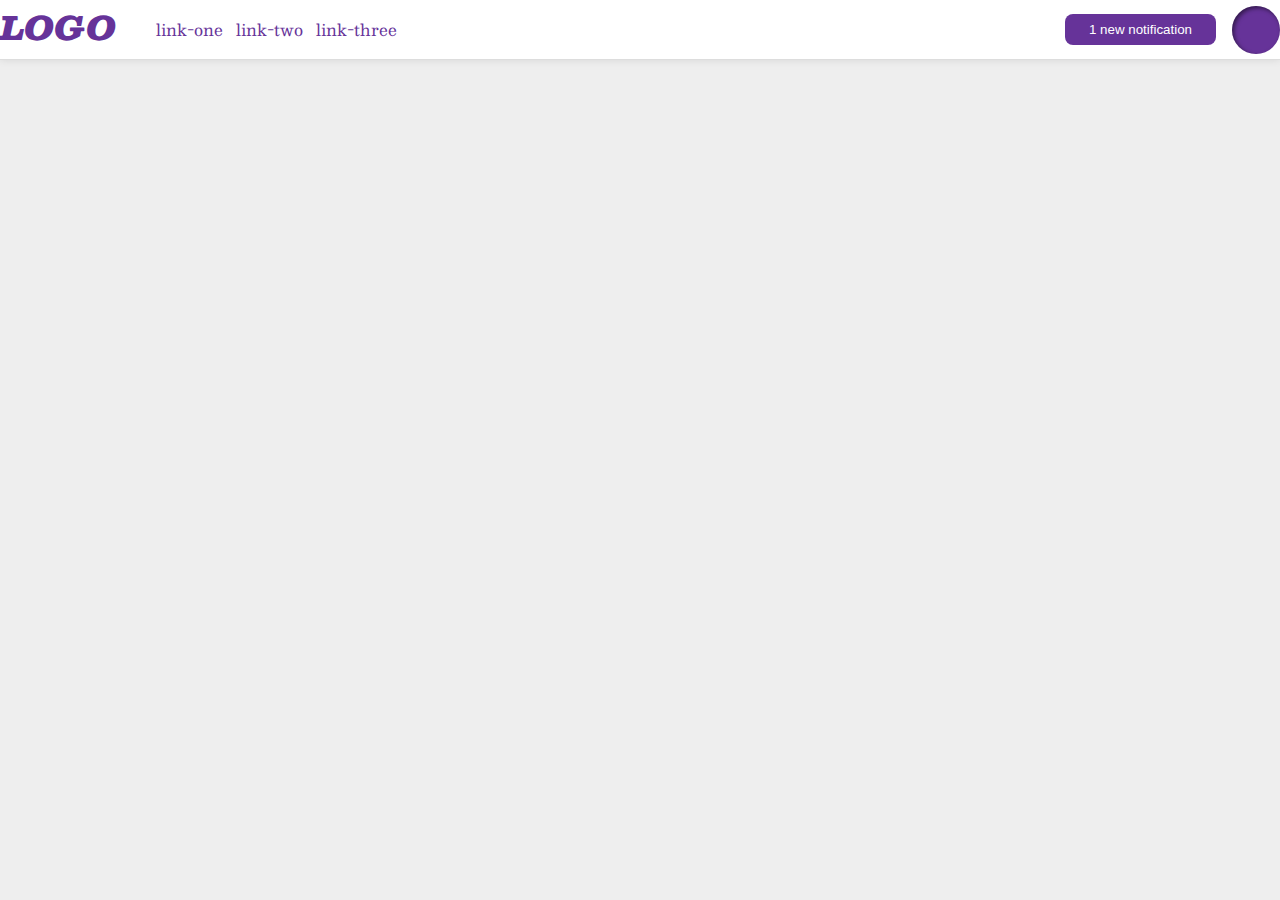
<file: flex/03-flex-header-2/index.html>
<!DOCTYPE html>
<html lang="en">
  <head>
    <meta charset="UTF-8">
    <meta http-equiv="X-UA-Compatible" content="IE=edge">
    <meta name="viewport" content="width=device-width, initial-scale=1.0">
    <title>Flex Header 2</title>
    <link rel="stylesheet" href="style.css">
  </head>

  <body>
    <div class="header">

      <div class="logo">
        LOGO
      </div>

      <div class="links-lhs">
        <ul class="links">
          <li><a href="https://google.com">link-one</a></li>
          <li><a href="https://google.com">link-two</a></li>
          <li><a href="https://google.com">link-three</a></li>
        </ul>
      </div>

      <div class="rhs">
        <button class="notifications">
          1 new notification
        </button>
        <div class="profile-image"></div>
      </div>

    </div>

  </body>
  
</html>
</file>
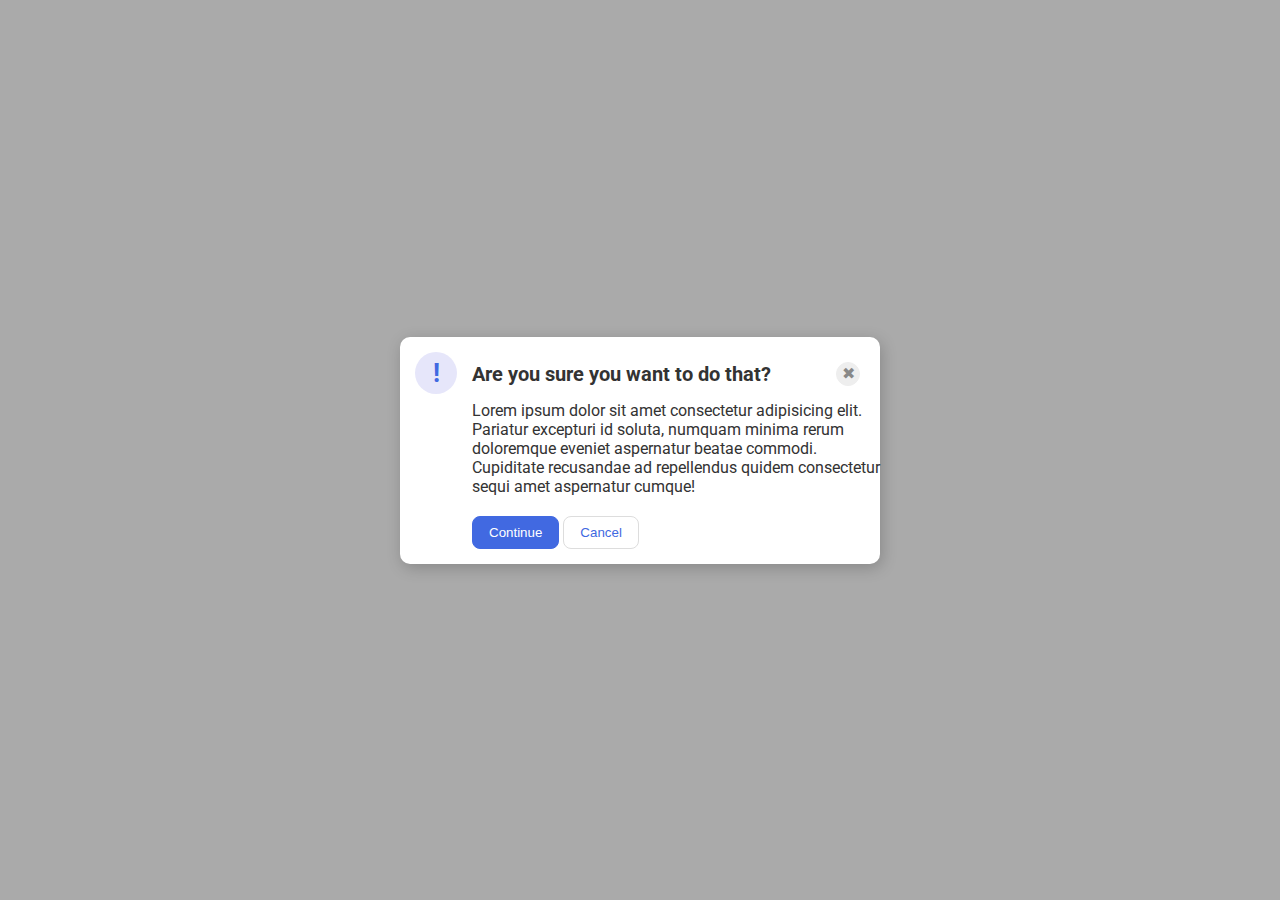
<file: flex/05-flex-modal/index.html>
<!DOCTYPE html>
<html lang="en">

  <head>

    <meta charset="UTF-8">
    <meta http-equiv="X-UA-Compatible" content="IE=edge">
    <meta name="viewport" content="width=device-width, initial-scale=1.0">
    <link rel="stylesheet" href="style.css">
    <title>Modal</title>

  </head>

  <body>

    <div class="modal">
      
      <div class="LHS">
        <div class="icon">!</div>
      </div>
      
      <div class="RHS">
        <div class="header-container">
          <div class="header">Are you sure you want to do that?</div>
          <button class="close-button">✖</button>
        </div>
        
        <div class="text">Lorem ipsum dolor sit amet consectetur adipisicing elit. Pariatur excepturi id soluta, numquam minima rerum doloremque eveniet aspernatur beatae commodi. Cupiditate recusandae ad repellendus quidem consectetur sequi amet aspernatur cumque!</div>

        <div class="footer-container">
          <button class="continue">Continue</button>
          <button class="cancel">Cancel</button>
        </div>
        
      </div>

    </div>
    
  </body>

</html>
</file>
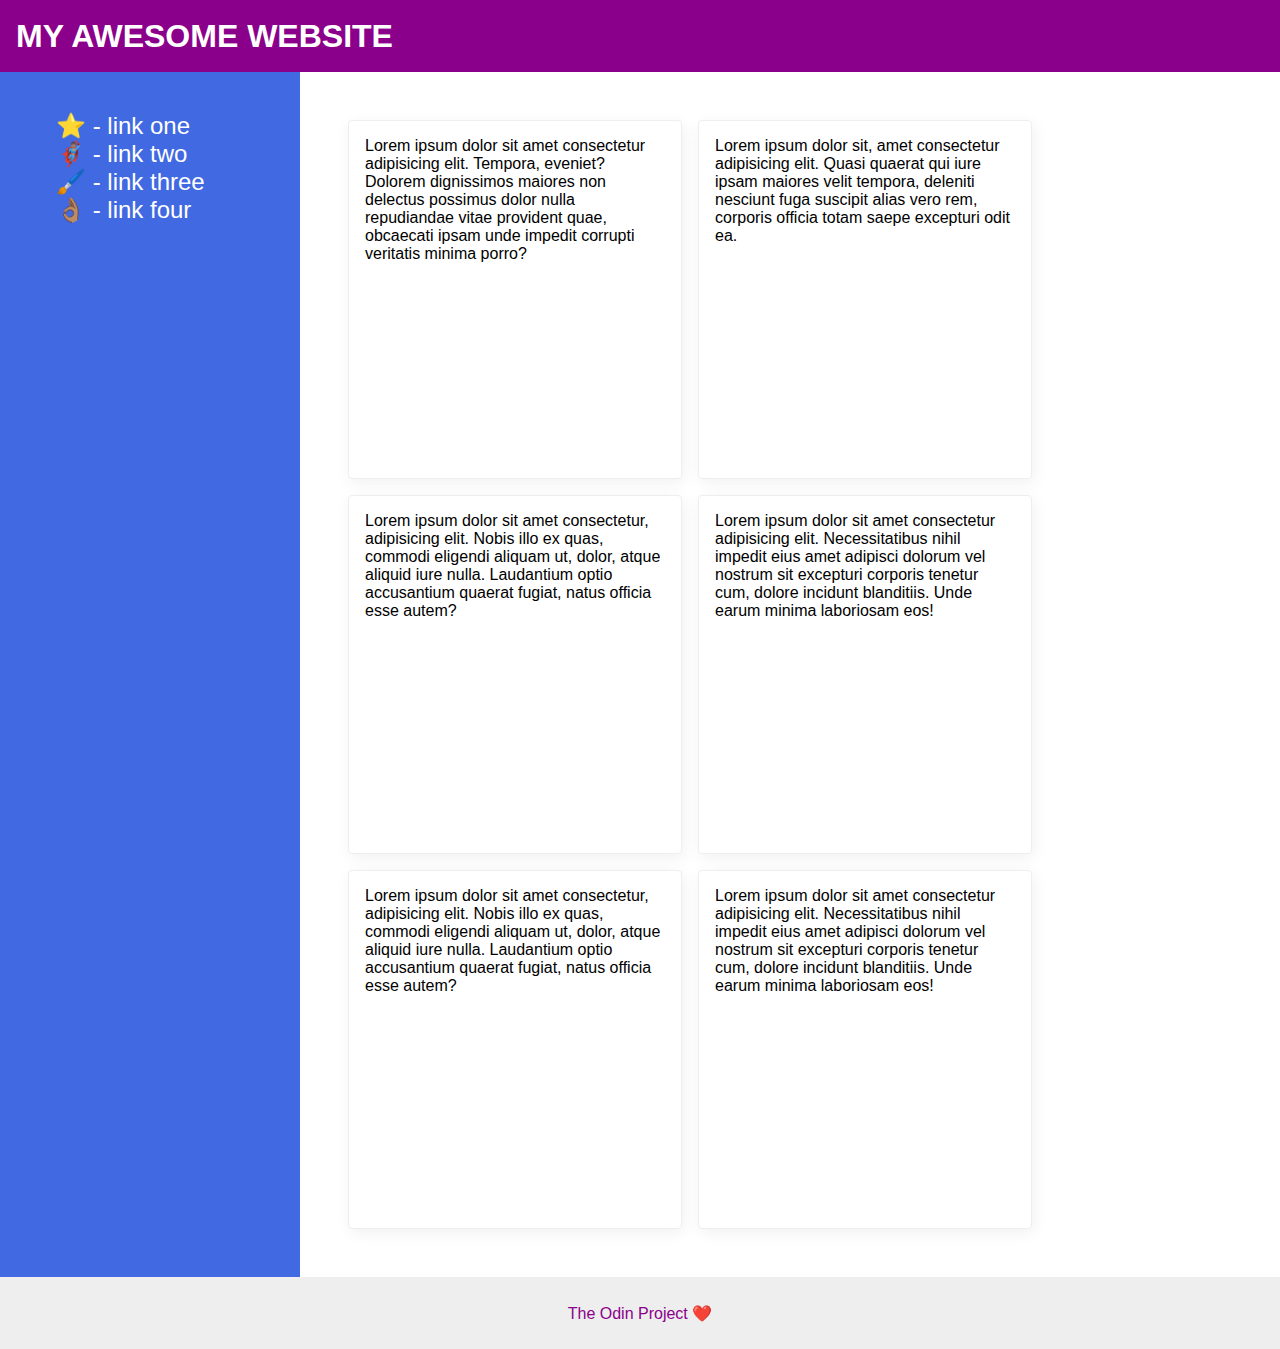
<file: flex/07-flex-layout-2/index.html>
<!DOCTYPE html>
<html lang="en">
  <head>
    <meta charset="UTF-8">
    <meta http-equiv="X-UA-Compatible" content="IE=edge">
    <meta name="viewport" content="width=device-width, initial-scale=1.0">
    <title>The Holy Grail</title>
    <link rel="stylesheet" href="style.css">
  </head>
  <body>
    <div class="header">
      MY AWESOME WEBSITE
    </div>
    
    <div class="content">
      <div class="sidebar">
        <ul>
          <li><a href="#">⭐ - link one</a></li>
          <li><a href="#">🦸🏽‍♂️ - link two</a></li>
          <li><a href="#">🖌️ - link three</a></li>
          <li><a href="#">👌🏽 - link four</a></li>
        </ul>
      </div>
  
      <div class="card-grid">
        <div class="card">Lorem ipsum dolor sit amet consectetur adipisicing elit. Tempora, eveniet? Dolorem dignissimos maiores non delectus possimus dolor nulla repudiandae vitae provident quae, obcaecati ipsam unde impedit corrupti veritatis minima porro?</div>
        <div class="card">Lorem ipsum dolor sit, amet consectetur adipisicing elit. Quasi quaerat qui iure ipsam maiores velit tempora, deleniti nesciunt fuga suscipit alias vero rem, corporis officia totam saepe excepturi odit ea.</div>
        <div class="card">Lorem ipsum dolor sit amet consectetur, adipisicing elit. Nobis illo ex quas, commodi eligendi aliquam ut, dolor, atque aliquid iure nulla. Laudantium optio accusantium quaerat fugiat, natus officia esse autem?</div>
        <div class="card">Lorem ipsum dolor sit amet consectetur adipisicing elit. Necessitatibus nihil impedit eius amet adipisci dolorum vel nostrum sit excepturi corporis tenetur cum, dolore incidunt blanditiis. Unde earum minima laboriosam eos!</div>
        <div class="card">Lorem ipsum dolor sit amet consectetur, adipisicing elit. Nobis illo ex quas, commodi eligendi aliquam ut, dolor, atque aliquid iure nulla. Laudantium optio accusantium quaerat fugiat, natus officia esse autem?</div>
        <div class="card">Lorem ipsum dolor sit amet consectetur adipisicing elit. Necessitatibus nihil impedit eius amet adipisci dolorum vel nostrum sit excepturi corporis tenetur cum, dolore incidunt blanditiis. Unde earum minima laboriosam eos!</div>
      </div>
    </div>
      <!-- 
      1. Work on organizing cards into a container. 
      2. Create a container for sidebar-container & cards-container. 
      3. Add properties to the container -> display: flex; flex: 1; justify-content: center; -->
        
    <div class="footer">
      The Odin Project ❤️
    </div>
  </body>
</html>
</file>
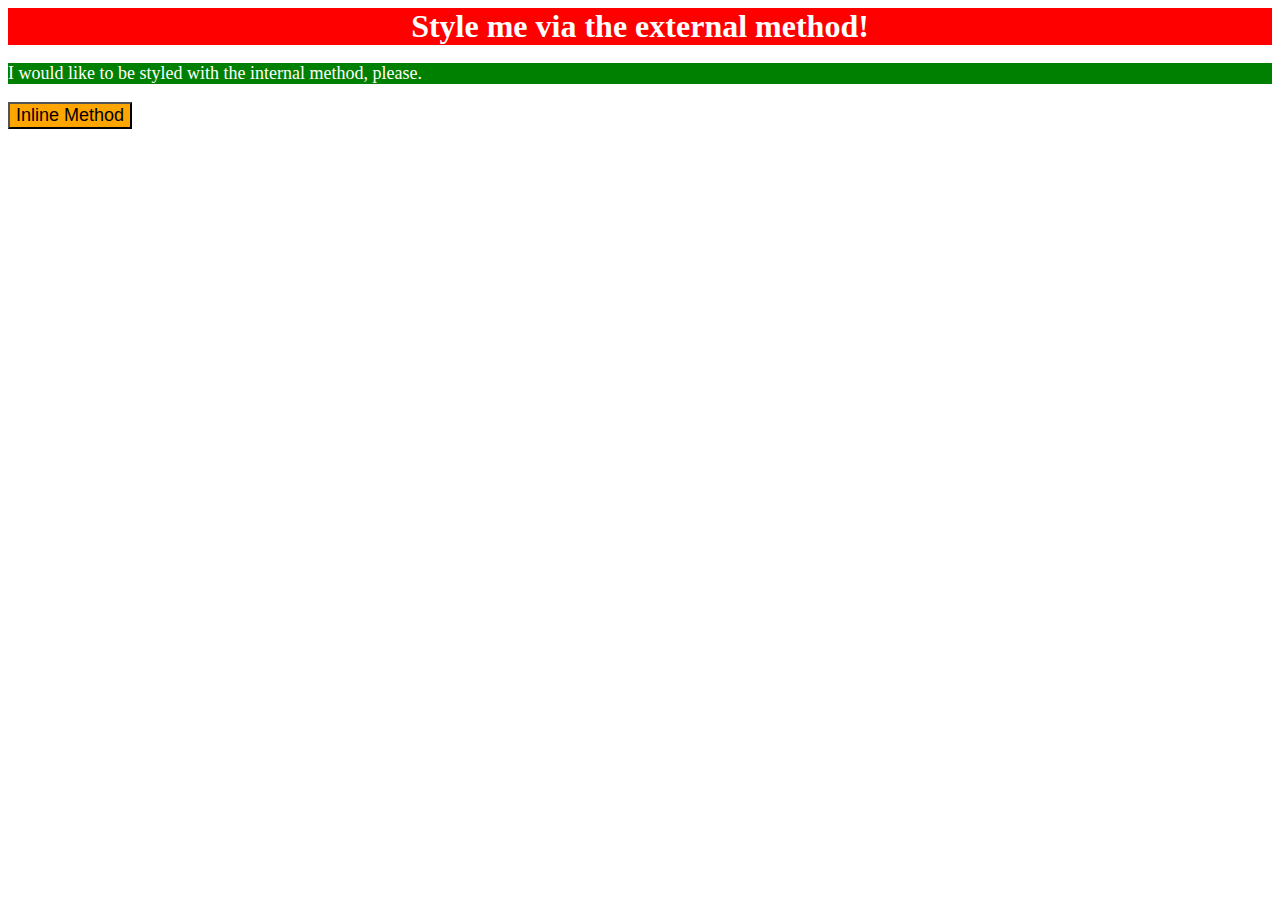
<file: foundations/01-css-methods/index.html>
<!DOCTYPE html>
<html lang="en">

  <head>
    <meta charset="UTF-8">
    <meta http-equiv="X-UA-Compatible" content="IE=edge">
    <meta name="viewport" content="width=device-width, initial-scale=1.0">
    <link rel="stylesheet" href="./style.css">
    <title>Methods for Adding CSS</title>
    <style>

      p {
        background-color: green;
        color: white;
        font-size: 18px;
      }

    </style>
  </head>

  <body>
    <div>Style me via the external method!</div>
    <p>I would like to be styled with the internal method, please.</p>
    <button style="background-color: orange; font-size: 18px;">Inline Method</button>
  </body>

</html>
</file>
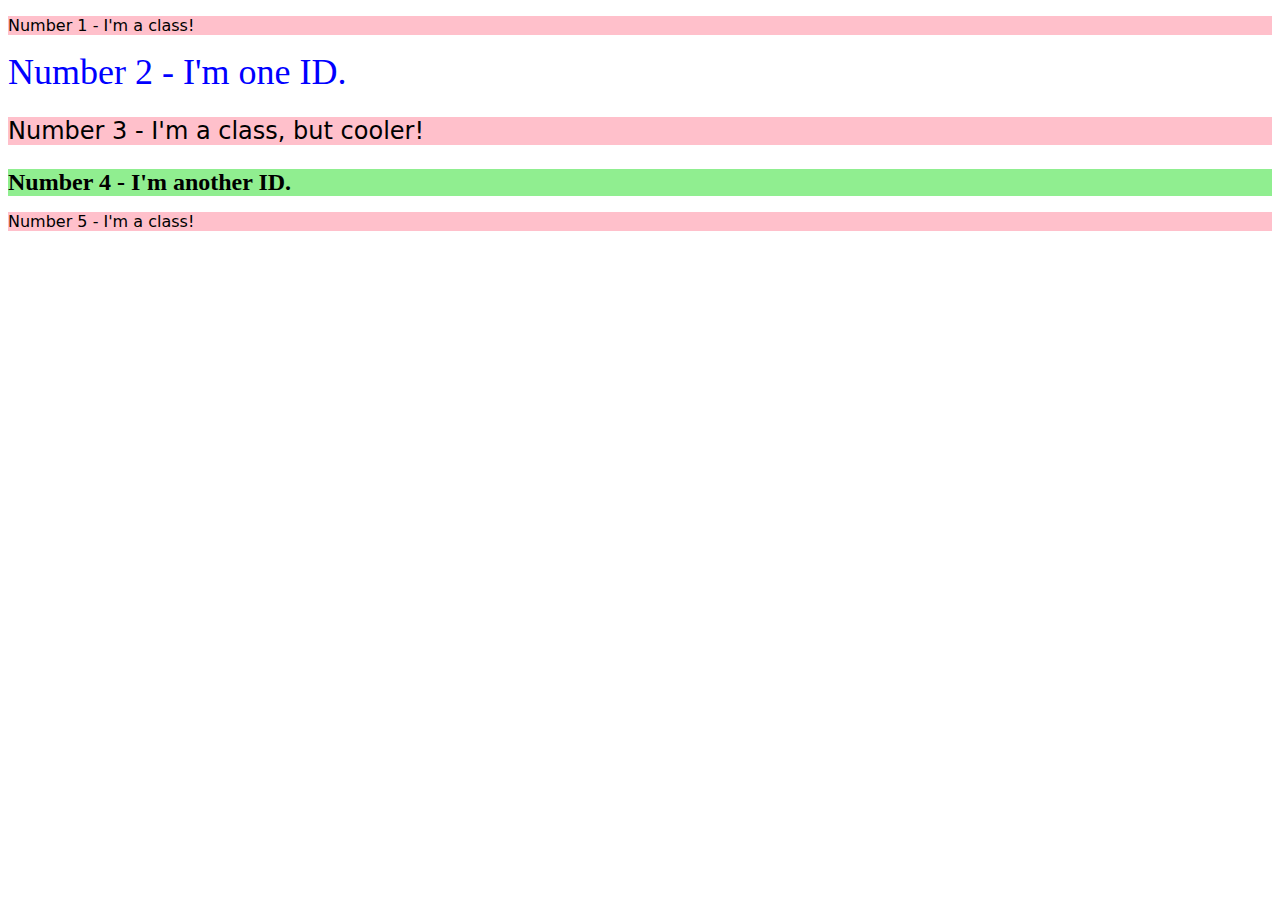
<file: foundations/02-class-id-selectors/index.html>
<!DOCTYPE html>
<html lang="en">
  <head>
    <meta charset="UTF-8">
    <meta http-equiv="X-UA-Compatible" content="IE=edge">
    <meta name="viewport" content="width=device-width, initial-scale=1.0">
    <title>Class and ID Selectors</title>
    <link rel="stylesheet" href="style.css">
  </head>
  <body>
    <p class="odd-number">Number 1 - I'm a class!</p>
    <div id="id-2">Number 2 - I'm one ID.</div>
    <p class="odd-number font-px">Number 3 - I'm a class, but cooler!</p>
    <div id="id-4" class="font-px">Number 4 - I'm another ID.</div>
    <p class="odd-number">Number 5 - I'm a class!</p>
  </body>
</html>
</file>
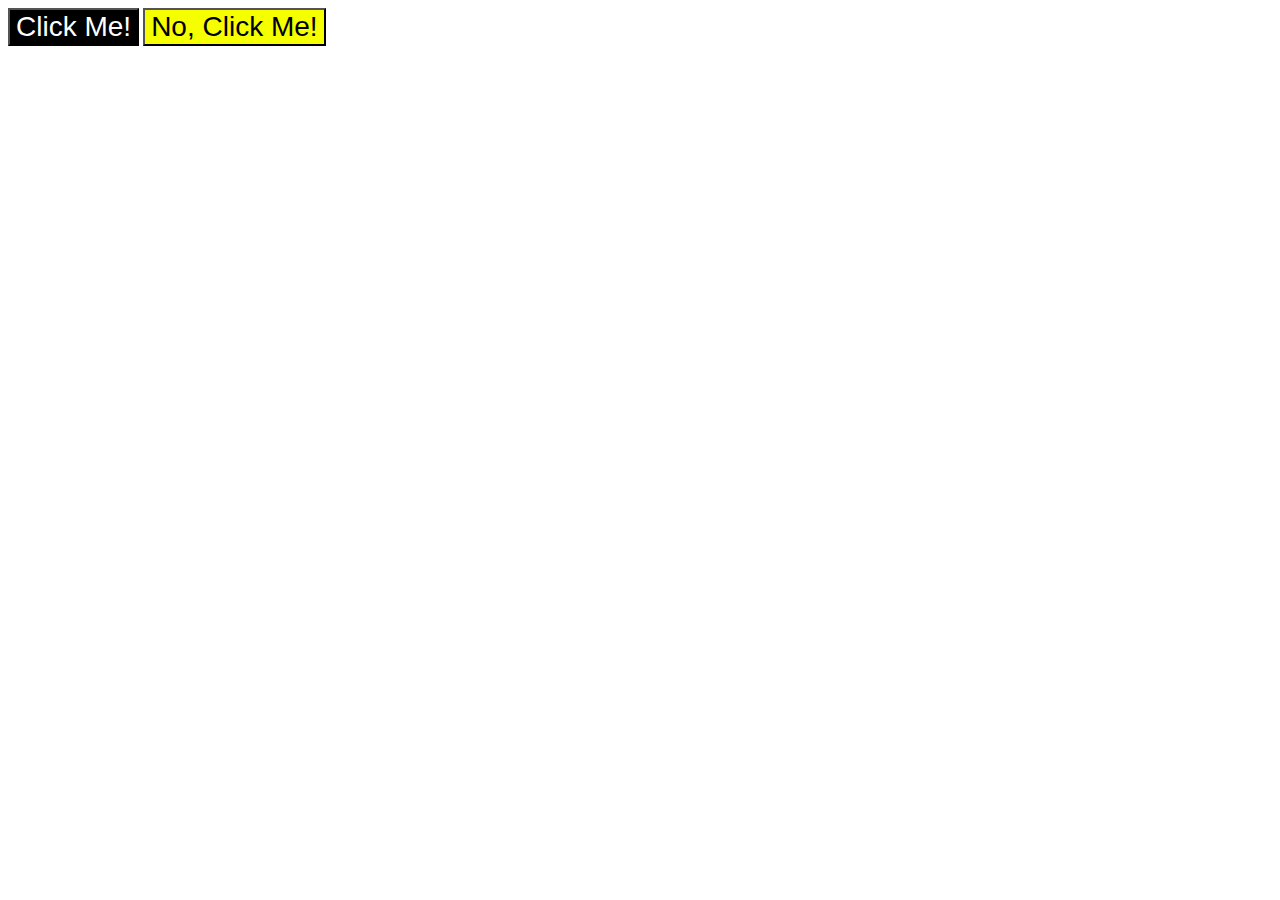
<file: foundations/03-grouping-selectors/index.html>
<!DOCTYPE html>
<html lang="en">
  <head>
    <meta charset="UTF-8">
    <meta http-equiv="X-UA-Compatible" content="IE=edge">
    <meta name="viewport" content="width=device-width, initial-scale=1.0">
    <title>Grouping Selectors</title>
    <link rel="stylesheet" href="style.css">
  </head>
  <body>
    <button class="click-me">Click Me!</button>
    <button class="no-click-me">No, Click Me!</button>
  </body>
</html>
</file>
<file: flex/03-flex-header-2/style.css>
/* this is some magical font-importing.  
you'll learn about it later. */
@import url('https://fonts.googleapis.com/css2?family=Besley:ital,wght@0,400;1,900&display=swap');

body {
  margin: 0;
  background: #eee;
  font-family: Besley, serif;
}

li {
  display: inline-block;
  margin-right: 8px;
}

.header {
  background: white;
  border-bottom: 1px solid #ddd;
  box-shadow: 0 0 8px rgba(0,0,0,.1);
  display: flex;
  flex-direction: row;
}

.links-lhs {
  margin-right: auto;
}

.rhs {
  display: flex;
  align-items: center;
  gap: 16px;
}

.profile-image {
  background: rebeccapurple;
  box-shadow: inset 2px 2px 4px rgba(0,0,0,.5);
  border-radius: 50%;
  width: 48px;
  height: 48px;
}

.logo {
  color: rebeccapurple;
  font-size: 32px;
  font-weight: 900;
  font-style: italic;
}

button {
  border: none;
  border-radius: 8px;
  background: rebeccapurple;
  color: white;
  padding: 8px 24px;
}

a {
  /* this removes the line under our links */
  text-decoration: none;
  color: rebeccapurple;
}

ul {
  list-style-type: none;
}
</file>
<file: flex/05-flex-modal/style.css>
@import url('https://fonts.googleapis.com/css2?family=Roboto:wght@400;700&display=swap');

html, body {
  height: 100%;
}

body {
  font-family: Roboto, sans-serif;
  margin: 0;
  background: #aaa;
  color: #333;
  /* I'll give you this one for free lol */
  display: flex;
  align-items: center;
  justify-content: center;
}

.text {
  margin-bottom: 20px;
}

.header {
  font-size: 20px;
  font-weight: bold;
}

.header-container {
  display: flex;
  align-items: center;
  margin-top: 25px;
  margin-bottom: 15px;
}

.footer-container {
  margin-bottom: 15px;
}

.LHS {
  display: flex;
  justify-content: start;
  margin: 15px;
}

.RHS {
  display: flex;
  flex-direction: column;
  justify-content: end;
}

.modal {
  background: white;
  width: 480px;
  border-radius: 10px;
  box-shadow: 2px 4px 16px rgba(0,0,0,.2);
  display: flex;
}

.icon {
  color: royalblue;
  font-size: 26px;
  font-weight: 700;
  background: lavender;
  width: 42px;
  height: 42px;
  border-radius: 50%;
  display: flex;
  align-items: center;
  justify-content: center;
}

.close-button {
  background: #eee;
  border-radius: 50%;
  color: #888;
  font-weight: 400;
  font-size: 16px;
  height: 24px;
  width: 24px;
  display: flex;
  align-items: center;
  justify-content: center;
  border: 1px solid #eee;
  padding: 0;
  margin-left: 65px;
}

button {
  cursor: pointer;
  padding: 8px 16px;
  border-radius: 8px;
}

button.continue {
  background: royalblue;
  border: 1px solid royalblue;
  color: white;
}

button.cancel {
  background: white;
  border: 1px solid #ddd;
  color: royalblue;
}
</file>
<file: flex/07-flex-layout-2/style.css>
a {
  text-decoration: none;
  color: white;
}

li {
  list-style-type: none;
}

body {
  font-family: -apple-system, BlinkMacSystemFont, 'Segoe UI', Roboto, Oxygen, Ubuntu, Cantarell, 'Open Sans', 'Helvetica Neue', sans-serif;
  margin: 0;
  min-height: 100vh;
}

.header {
  height: 72px;
  background: darkmagenta;
  color: white;
  font-size: 32px;
  font-weight: 900;
  display: flex;
  align-items: center;
  padding-left: 16px;
}

.footer {
  height: 72px;
  background: #eee;
  color: darkmagenta;
  display: flex;
  justify-content: center;
  align-items: center;
}

.sidebar {
  width: 300px;
  background: royalblue;
  box-sizing: border-box;
  display: flex;
  justify-content: start;
  font-size: 24px;
  padding: 16px;
  flex-shrink: 0;
}

.card {
  border: 1px solid #eee;
  box-shadow: 2px 4px 16px rgba(0,0,0,.06);
  border-radius: 4px;
  width: 300px;
  height: 325px;
  padding: 16px;
}

.card-grid {
  width: 900px;
  display: flex;
  /* justify-content: center; */
  flex-wrap: wrap;
  flex-direction: row;
  align-items: center;
  gap: 1em;
  padding: 48px;
}

.content {
  display: flex;
  flex: 1;
  justify-content: center;
}
</file>
<file: foundations/01-css-methods/style.css>
div {
    background-color: red;
    color: white;
    font-size: 32px;
    text-align: center;
    font-weight: bold;
}
</file>
<file: foundations/02-class-id-selectors/style.css>
/* odd-numbered p-elements */
.odd-number {
    background-color: pink;
    font-family: 'Verdana', 'DejaVu Sans', 'sans-serif';
}

/* smaller font size */
.font-px {
    font-size: 24px;
}

/* unique ID - 2 */
#id-2 {
    color: blue;
    font-size: 36px;
}

/* unique ID - 4 */
#id-4 {
    background-color: lightgreen;
    font-weight: bold;
}
</file>
<file: foundations/03-grouping-selectors/style.css>
/* grouping selector */
.click-me,
.no-click-me {
    font-size: 28px;
    font-family: 'Helvetica', 'Times New Roman', 'sans-serif';
}

/* Click Me! button unique styling */
.click-me {
    background-color: rgb(0, 0, 0);
    color: rgb(255, 255, 255);
}

/* No, Click Me! button unique styling */
.no-click-me {
    background-color: rgb(246, 255, 0);
}
</file>
